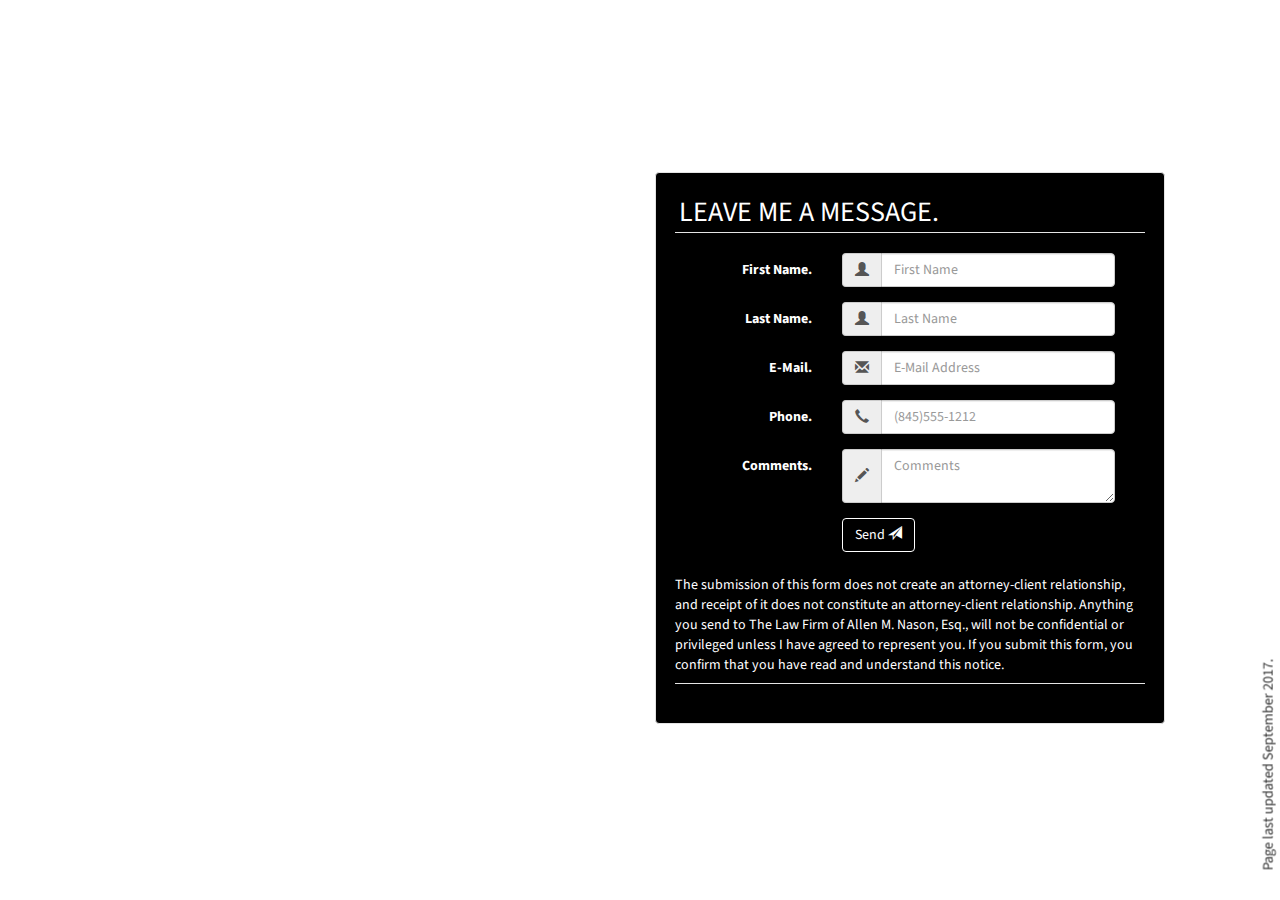
<file: contact.html>
<!doctype html>
<html lang="en">
<head>
    <meta charset="utf-8">
    <title>Allen M. Nason, Esq.</title>
    <meta name="description" content="">

    <link href="https://fonts.googleapis.com/css?family=Source+Sans+Pro" rel="stylesheet">
<link rel="stylesheet" href="css/animsition.css">
    <link rel="stylesheet" href="css/vendor/normalize.min.css">

    <!-- Latest compiled and minified CSS -->
    <link rel="stylesheet" href="https://maxcdn.bootstrapcdn.com/bootstrap/3.3.7/css/bootstrap.min.css" integrity="sha384-BVYiiSIFeK1dGmJRAkycuHAHRg32OmUcww7on3RYdg4Va+PmSTsz/K68vbdEjh4u" crossorigin="anonymous">


<link rel="stylesheet" href="css/main.css">

</head>
<body>
  <div class="animsition" data-animsition-in-class="fade-in"
  data-animsition-in-duration="1000">


<nav role="navigation">
  <ul class="nav">
    <li><a href="index.html" class="animsition-link bigfont" data-animsition-in-class="fade-in"
  data-animsition-in-duration="1000">Home</a></li>

    <li><a href="about.html" class="animsition-link bigfont" data-animsition-in-class="fade-in"
  data-animsition-in-duration="1000">About</a></li>

    <li><a href="specialties.html" class="animsition-link bigfont" data-animsition-in-class="fade-in"
  data-animsition-in-duration="1000">Specialties</a></li>

    <li><a href="cv.html" class="animsition-link bigfont" data-animsition-in-class="fade-in"
  data-animsition-in-duration="1000">Curriculum Vitae</a></li>

    <li><a href="news.html" class="animsition-link bigfont" data-animsition-in-class="fade-in"
  data-animsition-in-duration="1000">In The News</a></li>

    <li><a href="otherservices.html" class="animsition-link bigfont" data-animsition-in-class="fade-in"
  data-animsition-in-duration="1000">Other Services</a></li>

    <li><a href="contact.html" class="animsition-link bigfont" data-animsition-in-class="fade-in"
  data-animsition-in-duration="1000">Contact</a></li>
  </ul>
</nav>

<section id="contact" class="clear">

  <article class="floatleft">
    <h2>Contact me.</h2>
    <div class="calloutbtn nomargin" class="animsition-link" data-animsition-in-class="fade-in"
  data-animsition-in-duration="1000"><a href="https://www.linkedin.com/in/allennason/"><p>LinkedIn</p></a></div>
  </div>
  </article>
</section>


<div class="container floatright">

    <form class="well form-horizontal" action=" " method="post"  id="contact_form">
<fieldset>

<!-- Form Name -->
<legend class="formheader">Leave me a message.</legend>

<!-- Text input-->

<div class="form-group">
  <label class="col-md-4 control-label">First Name.</label>
  <div class="col-md-4 inputGroupContainer">
  <div class="input-group">
  <span class="input-group-addon"><i class="glyphicon glyphicon-user"></i></span>
  <input  name="first_name" placeholder="First Name" class="form-control"  type="text">
    </div>
  </div>
</div>

<!-- Text input-->

<div class="form-group">
  <label class="col-md-4 control-label" >Last Name.</label>
    <div class="col-md-4 inputGroupContainer">
    <div class="input-group">
  <span class="input-group-addon"><i class="glyphicon glyphicon-user"></i></span>
  <input name="last_name" placeholder="Last Name" class="form-control"  type="text">
    </div>
  </div>
</div>

<!-- Text input-->
       <div class="form-group">
  <label class="col-md-4 control-label">E-Mail.</label>
    <div class="col-md-4 inputGroupContainer">
    <div class="input-group">
        <span class="input-group-addon"><i class="glyphicon glyphicon-envelope"></i></span>
  <input name="email" placeholder="E-Mail Address" class="form-control"  type="text">
    </div>
  </div>
</div>


<!-- Text input-->

<div class="form-group">
  <label class="col-md-4 control-label">Phone.</label>
    <div class="col-md-4 inputGroupContainer">
    <div class="input-group">
        <span class="input-group-addon"><i class="glyphicon glyphicon-earphone"></i></span>
  <input name="phone" placeholder="(845)555-1212" class="form-control" type="text">
    </div>
  </div>
</div>


<!-- Text area -->

<div class="form-group">
  <label class="col-md-4 control-label">Comments.</label>
    <div class="col-md-4 inputGroupContainer">
    <div class="input-group">
        <span class="input-group-addon"><i class="glyphicon glyphicon-pencil"></i></span>
        	<textarea class="form-control" name="comment" placeholder="Comments"></textarea>
  </div>
  </div>
</div>

<!-- Success message -->
<div class="alert alert-success" role="alert" id="success_message">Success <i class="glyphicon glyphicon-thumbs-up"></i> Thanks for contacting me, I will get back to you shortly.</div>

<!-- Button -->
<div class="form-group">
  <label class="col-md-4 control-label"></label>
  <div class="col-md-4">
    <button type="submit" class="btn btn-warning" >Send <span class="glyphicon glyphicon-send"></span></button>
  </div>
</div>

<legend class="disclaimer">The submission of this form does not create an attorney-client relationship, and receipt of it does not constitute an attorney-client relationship. Anything you send to The Law Firm of Allen M. Nason, Esq., will not be confidential or privileged unless I have agreed to represent you. If you submit this form, you confirm that you have read and understand this notice.</legend>

</fieldset>
</form>
</div>
    </div><!-- /.container -->













<footer class="clear">
    <p>Page last updated September 2017.</p>
</footer>

  <!-- scripts -->
  <script src="https://ajax.googleapis.com/ajax/libs/jquery/3.2.1/jquery.min.js"></script>
  <!-- Latest compiled and minified JavaScript -->
<script src="https://maxcdn.bootstrapcdn.com/bootstrap/3.3.7/js/bootstrap.min.js" integrity="sha384-Tc5IQib027qvyjSMfHjOMaLkfuWVxZxUPnCJA7l2mCWNIpG9mGCD8wGNIcPD7Txa" crossorigin="anonymous"></script>
  <script src="js/animsition.js"></script>
  <script src="js/main.js"></script>
</div>
</body>
</html>
</file>
<file: css/main.css>
* {
	margin:0;
	padding:0;
	border:0;
}
/*
  pad the body and set default font styles
*/
body {
 font-family: 'Source Sans Pro', sans-serif;
 width: 100%;
}

/*  navigation bar*/
.nav, nav {
  list-style: none;
  margin: 20px 0 0 20px;
}

/*  top menu list items - stack top links side by side
*/
.nav li {
  float: left; /*1*/
  background: #000000;
}

/*  top level rounded corners
  1. first top level li edges round
  2. first top level link edges round (this keeps the border radius on hover)
*/
.nav > li:first-of-type, /* 1 */
.nav > li:first-of-type a { /* 2 */
  border-radius: 5px 0 0 5px;
}

/*
  1. last top level li edges round
  2. last top level link edges round (this keeps the border radius on hover)
*/
.nav > li:last-of-type, /* 1 */
.nav > li:last-of-type a { /* 2 */
  border-radius: 0 5px 5px 0;
}

/*
  1. make links block item
  2. remove link underline
  3. makes the transition smoother when hovering off a link
  4. add text shadow
*/
.nav li a {
  display: block; /*1*/
  padding: 12px 14px;
  text-decoration: none; /*2*/
  color: #fff;
  transition: all ease .5s; /*3*/
  text-shadow: 1px 1px 0px rgba(0, 0, 0, .1); /* 4*/
  text-transform: uppercase;
  font-size: 1.2em;
}

/*    on hovering over ul make links fade out */
.nav:hover li a {
  opacity: .5;
  transition: all ease .5s;
}

/* override previous rule for when hovering over individual link
*/
.nav li:hover a {
  opacity: 1;
}

/*  responsive nav */

/* hide select menu */
nav select {
	display: none;
}

/* hide - prefix on submenu */
.nav span {
	display: none;
}

/* media queries */
@media only screen and (max-width: 950px) {

		/* hide nav */
		.nav {
			display: none !important;
		}
    /* show menu */
		nav select {
			display: inline-block;
		}
    /* show - prefix on sub items */
		.nav span {
			display: inline;
		}

	}

header {
  clear: both;
  width: 100%;
  height: 100%;
}

header h1 {
  font-size: 3.4em;
  text-transform: uppercase;
}

h2, .formheader {
  font-size: 2em;
  text-transform: uppercase;
}

h3 {
  font-size: 1.6em;
}

.formheader {
  padding: 0 4px;
}

p {
  font-size: 1.3em;
}

header p {
  font-size: 2em;
  padding-top: 50%;
}

header h1, header p {
  padding-left: 48px;
}

header img {
  text-align: right;
  width: 50%;
  bottom: 0;
  right: 40px;
  position: fixed;
}

.floatleft {
  float: left;
}

.floatright {
  float: right;
  width: 50%;
}

.clear {
  clear: both;
}

.calloutabt {
  max-width: 300px;
  left: 0;
  top: 60%;
  position: fixed;
  clear: both;
  margin-left: 48px;
}

.calloutbtn {
  background-color: #000000;
  border-radius: 5px;
  margin-left: 48px;
  width: 300px;
  text-align: center;
}

.calloutbtn p {
  color: #ffffff;
  font-size: 2em;
  text-shadow: 1px 1px 0px rgba(0, 0, 0, .1); /* 4*/
  text-transform: uppercase;
  padding: 5px;
  text-align: center;
}

.calloutbtn a {
  text-decoration: none;
  color: #ffffff;
}

.calloutbtn a:visited {
  text-decoration: none;
  color: #ffffff;
}

.calloutbtn a:hover {
  opacity: .5;
  transition: all ease .5s;
}

.nomargin {
  margin: 50px 0;
}

li a.bigfont {
  font-size: 1.4em;
}

#about, section {
  width: 90%;
  padding: 100px 48px 0 48px;
}

section p {
  padding-top: 10px;
}

#about img {
  width: 40%;
  text-align: left;
}

#contactform {
  background-color: #000000;
  color: #ffffff;
  padding: 20px;
  border-radius: 5px;
  margin-right: 48px;
}

.well {
  background-color: #000000;
  margin-right: 100px;
}

legend, .col-md-4, .control-label {
  color: #ffffff;
}

.btn-warning {
  background-color: inherit;
  border-color: inherit;
}

.btn-warning:hover {
  background-color: #555;
  border-color: #ccc;
}
legend.disclaimer {
  font-size: 1em;
  padding: 8px 0;
}

submit {
  padding: 8px 0;
}

.input-group {
  width: 200%;
}

label, input[type=text] {
  display: inline;
}

#success_message{ display: none;}

.card {
  width: 50%;
  margin: 40px 0 40px 48px;
  border-radius: 5px;
  border: 4px solid black;
  height: 100%;
  padding: 30px;
  overflow: hidden;
}

.cardheader {
  margin-bottom: 40px;
}

.card img {
  width: 50%;
  float: right;
  border: 2px solid black;
  margin: 0 20px 20px 20px;
}

.pullquote {
  font-weight: bold;
}

.cv {
  width: calc(96% / 3);
  margin: 3px;
}

.paddingtop {
  padding: 100px 48px
}

.containerspecial {
  width: 100%;
  margin: 40px auto;
  display: flex;
  flex-direction: row;    /* Items inside the container will be positioned horizontally */
  align-items: stretch;   /* Items inside the container will take up it's entire height */
  flex-flow: row wrap;
  text-align: center;
}

.cardspecial {
  width: 20%;
  margin: 10px;
}

.cardspecial img {
  width: 70%;
}

.cardspecial h2 {
  text-align: center;
}

footer {
  bottom: 120px;
  right: -100px;
  position: fixed;
  font-size: 0.8em;
  transform: rotate(-90deg);
}

.extrabottompadding {
  right: -90px;
}


@media only screen and (max-width: 940px) {
  header p {
    padding-top: 10%;
  }

  .calloutabt {
    top: 40%;
  }

  footer {
    bottom: 0;
    text-align: right;
    position: fixed;
    margin: 20px 100px 0 0;
    font-size: 0.8em;
    transform: rotate(0deg);
  }

  footer.alignleft {
    text-align: left;
    left: 0;
    margin-left: 20px;
  }

  #about img {
    width: 70%;
    max-width: 500px;
  }

  .floatleft, .floatright {
    float: none;
    width: 90%;
  }

  section#about {
    width: 90%;
    padding: 20px 48px;
    margin: auto;
  }

  .card {
    width: 80%;
  }

  .card img {
    width: 70%;
    float: none;
    margin: auto;
  }
}

@media only screen and (max-width: 850px) {
  .containerspecial {
    display: inline-block;
  }

  .cardspecial {
    width: 40%;
    max-width: 300px;
    margin: 40px auto;
    text-align: center;
  }
}

@media only screen and (max-width: 505px) {
  .well, .calloutbtn {
    width: 95%;
  }
}

@media only screen and (max-width: 995px) {
   .input-group {
     width: 180%;
   }
}

@media only screen and (max-width: 991px) {
   .input-group {
     width: 100%;
   }
}

@media only screen and (max-width: 610px) {
   .card {
     width: 70%;
     margin: auto;
     margin-top: 30px;
   }
}
</file>
